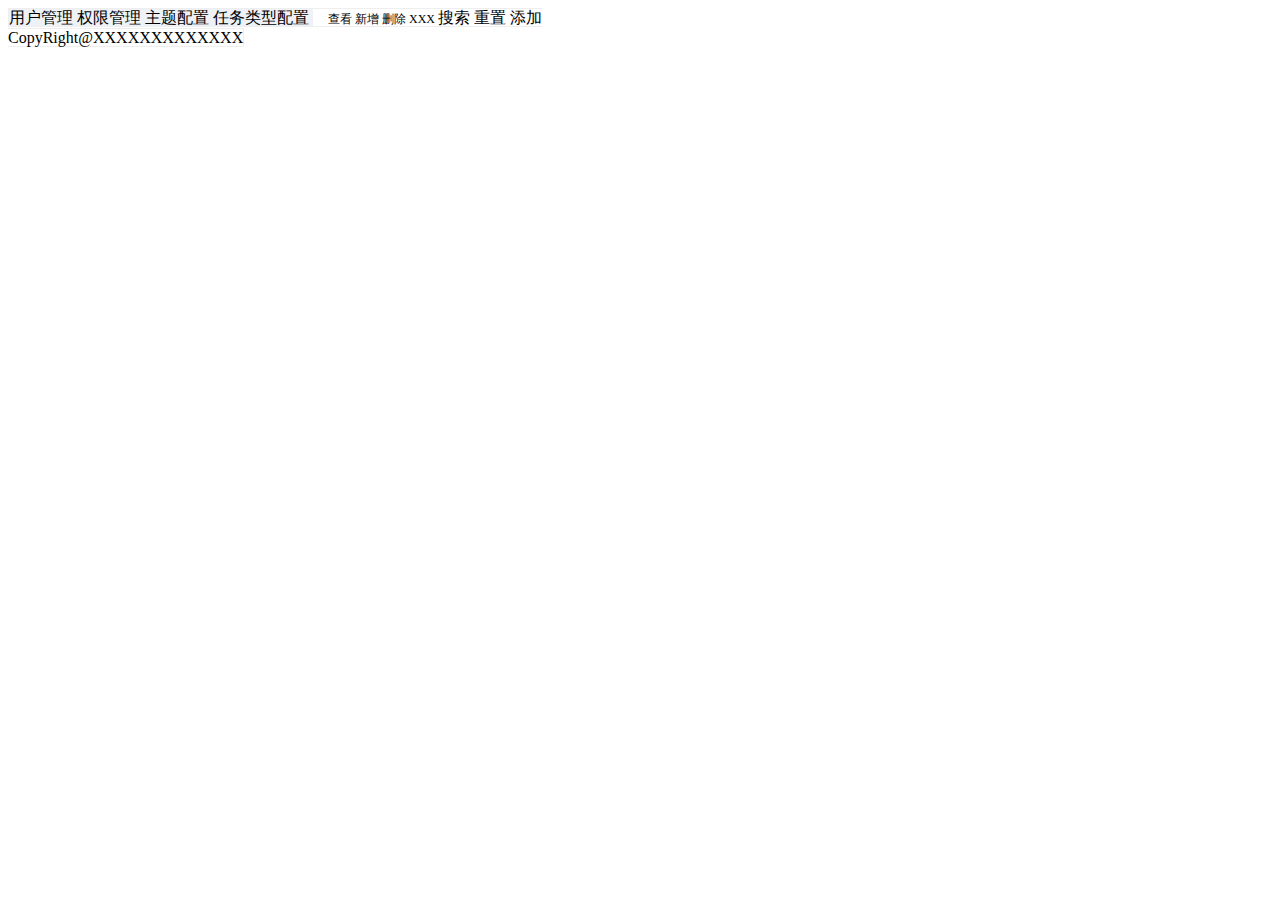
<file: src/main/resources/templates/admin/index.html>
<!DOCTYPE HTML>
<html xmlns="http://www.w3.org/1999/xhtml" xmlns:th="http://www.thymeleaf.org" >
<html>
    <head>
        <meta charset="UTF-8">
        <title>index</title>
        <link rel="stylesheet" th:href="@{/static/element-ui/lib/theme-chalk/index.css}">
        <style>
            .el-header{
                background-color: #b3c0d1;
                color: #333;
                line-height: 60px;
            }
            .el-aside{
                color: #333;
            }
        </style>
    </head>
    <body>
       <div id="app">
           <el-container style="border: 1px solid #eee">
               <el-aside width="200px" style="background-color: rgb(238,241,246)">
                   <el-menu>
                       <el-submenu index="1">
                           <template slot="title"><i class="el-icon-message"></i>用户管理</template>
                           <el-menu-item-group>
                               <el-menu-item index="1-1">用户管理</el-menu-item>
                               <el-menu-item index="1-2">权限管理</el-menu-item>
                           </el-menu-item-group>
                       </el-submenu>
                       <el-submenu index="2">
                           <template slot="title"><i class="el-icon-menu"></i>系统属性配置</template>
                           <el-menu-item-group>
                               <el-menu-item index="2-1">主题配置</el-menu-item>
                               <el-menu-item index="2-2">任务类型配置</el-menu-item>
                           </el-menu-item-group>
                       </el-submenu>
                   </el-menu>
               </el-aside>
               <el-container>
                   <el-header style="text-align: right;font-size: 12px">
                       <el-dropdown>
                           <i class="el-icon-setting" style="margin-right: 15px"></i>
                           <el-dropdown-menu slot="dropdown">
                               <el-dropdown-item>查看</el-dropdown-item>
                               <el-dropdown-item>新增</el-dropdown-item>
                               <el-dropdown-item>删除</el-dropdown-item>
                           </el-dropdown-menu>
                       </el-dropdown>
                       <span>XXX</span>
                   </el-header>
                   <el-main>
                       <el-row>
                           <el-col>
                               <el-input v-model="search" placeholder="请输入内容" clearable style="width: 200px"></el-input>
                               <el-button type="success" round @click="searchData">搜索</el-button>
                               <el-button type="success" round @click="getData(currentPage,pageSize)">重置</el-button>
                           </el-col>
                       </el-row>
                       <el-row style="margin-top: 10px">
                           <el-button type="primary" plain style="width: 120px" @click="add">添加</el-button>
                       </el-row>
                       <el-table :data="tableData" @current-change="currentChangeRow" highlight-current-row height="450px">
                           <el-table-column prop="id" label="id" width="140" v-if="false"></el-table-column>
                           <el-table-column prop="username" label="用户名" width="140"></el-table-column>
                       </el-table>
                       <div class="block" style="text-align: center">
                           <el-pagination
                                   @size-change="handleSizeChange"
                                   @current-change="handleCurrentChange"
                                   :current-page.sync="currentPage"
                                   :page-sizes="[10, 20, 30]"
                                   :page-size="10"
                                   layout="sizes, prev, pager, next"
                                   :total="totalSize">
                           </el-pagination>
                       </div>
                   </el-main>
                   <el-footer style="text-align: center;">
                       <span >CopyRight@XXXXXXXXXXXXX</span>
                   </el-footer>
               </el-container>
           </el-container>
       </div>
    </body>
    <script th:src="@{/static/vuejs/jquery-3.3.1.min.js}"></script>
    <script th:src="@{/static/vuejs/vue.js}"></script>
    <script th:src="@{/static/element-ui/lib/index.js}"></script>
    <script th:src="@{/static/layer/layer.js}"></script>
    <script>
        var vue =new Vue({
            el:'#app',
            mounted:function(){
                this.getData(this.currentPage,this.pageSize);
            },
            data:function () {
                return {
                    addUserVisible:false,
                    tableData:[],
                    formLabelWidth: '120px',
                    search:'',
                    currentPage:1,
                    pageSize: 10,
                    totalSize:0,
                    currentRow:null,
                    options:[],
                    exports:'导出'
                }
            },
            methods:{
                loading:function(){
                    let index = layer.load(0, {shade: false});
                    return index;
                },
                getData:function(start,pageSize){
                    let index = this.loading();
                    $.ajax({
                        type:'post',
                        url:'/getUsers',
                        data:{
                            start: start,
                            pageSize: pageSize
                        },
                        dataType:'JSON',
                        success:function (result) {
                            vue.close(index);
                            vue.tableData = result.data;
                            vue.totalSize = result.count;
                        }
                    })
                },
                exportData:function(){
                    $.ajax({
                        type:'post',
                        url:'http://172.17.12.30:8898/export',
                        data:{
                            search:vue.search
                        },
                        dataType:'JSON',
                        success:function (result) {
                            vue.getProgress(result.data);
                        }
                    })
                },
                getProgress:function(data){
                    $.ajax({
                        type:'post',
                        url:'http://172.17.12.30:8898/progress',
                        data:{
                            id:data
                        },
                        dataType:'JSON',
                        success:function (result) {
                            vue.exports = result.data.progress;
                            if(result.data.url == null){
                                vue.getProgress(data);
                            }else{
                                window.location.href= result.data.url;
                            }
                        }
                    })
                },
                searchData:function(){
                    let index = this.loading();
                    $.ajax({
                        type:'post',
                        url:'http://172.17.12.30:8898/select',
                        data:{
                            search: this.search,
                            start: vue.currentPage,
                            pageSize: vue.pageSize
                        },
                        dataType:'JSON',
                        success:function (result) {
                            vue.close(index);
                            vue.tableData = result.accounts;
                            vue.totalSize = result.count;
                        }
                    })
                },
                close:function(index){
                    layer.close(index);
                },
                add:function () {
                    layer.open({
                        type: 2,
                        fixed: false, //不固定
                        maxmin: true,
                        area: ['500px', '450px'], //宽高
                        content: './add.html'
                    });
                },
                importData:function(){
                    layer.open({
                        type: 2,
                        title:'导入excel',
                        fixed: false, //不固定
                        maxmin: true,
                        area: ['500px', '450px'], //宽高
                        content: './importAccount.html'
                    });
                },
                update:function(){
                    layer.open({
                        type: 2,
                        fixed: false, //不固定
                        maxmin: true,
                        area: ['500px', '450px'], //宽高
                        content: './update.html'
                    });
                },
                deleteAccount:function(){
                    if(this.currentRow == null)
                        layer.msg("请选择要删除的行")
                    layer.confirm('确定要删除吗？', {
                        btn: ['确定','取消'] //按钮
                    }, function(){
                        $.ajax({
                            type:'post',
                            url:'http://172.17.12.30:8898/delete',
                            data:{
                                id:vue.currentRow.id
                            },
                            dataType:'JSON',
                            success:function (result) {
                                layer.msg("删除成功");
                                vue.currentRow = null;
                                vue.getData(vue.currentPage,vue.pageSize);
                            }
                        })
                    }, function(){

                    });
                },
                handleSizeChange(val) {
                    this.pageSize = val;
                },
                handleCurrentChange(val) {
                    this.currentPage = val;
                    this.getData(this.currentPage,this.pageSize);
                },
                currentChangeRow:function (val) {
                    this.currentRow = val
                },
                formatGender:function(row, column, cellValue, index){
                    if(cellValue == 0)
                        return '男';
                    if(cellValue == 1)
                        return '女';
                },
                getProvince:function (row, column, cellValue, index) {
                    this.options.map(function (e) {
                        if(e.value == cellValue){
                           cellValue = e.label;
                            return cellValue;
                        }
                    })
                    return cellValue;
                },
                getCity:function (row, column, cellValue, index) {
                    this.options.map(function (e) {
                        let child = e.children;
                        if(child){
                            child.map(function (a) {
                                if(a.value == cellValue){
                                    cellValue = a.label;
                                    return cellValue;
                                }
                            })
                        }

                    })
                    return cellValue;
                },
                getCountry:function (row, column, cellValue, index) {
                    this.options.map(function (e) {
                        let child = e.children;
                        if(child){
                            child.map(function (a) {
                                let country = a.children;
                                if(country){
                                    country.map(function (e) {
                                        if(e.value == cellValue){
                                            cellValue = e.label;
                                            return cellValue;
                                        }
                                    })
                                }
                            })
                        }
                    })
                    return cellValue;
                }
            }
        })
    </script>
</html>
</file>
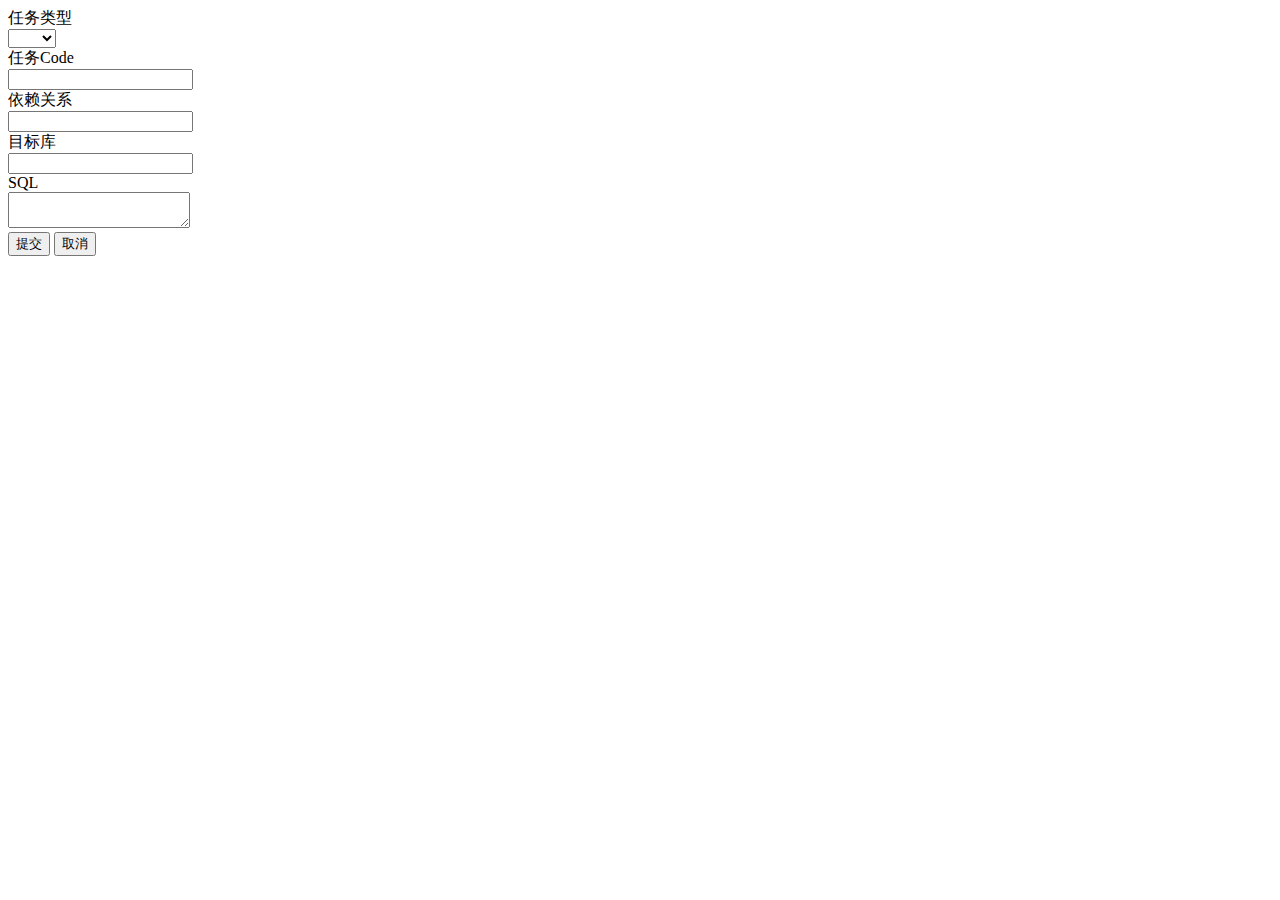
<file: src/main/resources/templates/add-dag-content.html>
<!DOCTYPE HTML>
<html xmlns="http://www.w3.org/1999/xhtml" xmlns:th="http://www.thymeleaf.org" >
<head>
    <title>da-ival</title>
    <meta http-equiv="Content-Type" content="text/html; charset=UTF-8" />
    <link th:href="@{/static/layui/css/layui.css}" rel="stylesheet"/>
    <link th:href="@{/static/css/adddag.css}" rel="stylesheet"/>
</head>
<body>
<form class="layui-form" action="">

    <div class="layui-form-item">
        <label class="layui-input-block">任务类型</label>
        <div class="layui-input-block">
            <select name="city" lay-verify="required">
                <option value=""></option>
                <option value="0">北京</option>
                <option value="1">上海</option>
            </select>
        </div>
    </div>
    <div class="layui-form-item">
        <div class="layui-input-block">
            任务Code
        </div>
        <div class="layui-input-block">
            <input type="text" name="title" required  lay-verify="required"  autocomplete="off" class="layui-input">
        </div>
    </div>
    <div class="layui-form-item">
        <div class="layui-input-block">
            依赖关系
        </div>
        <div class="layui-input-block">
            <input type="text" name="title" required  lay-verify="required" autocomplete="off" class="layui-input">
        </div>
    </div>
    <div class="layui-form-item">
        <div class="layui-input-block">
            目标库
        </div>
        <div class="layui-input-block">
            <input type="text" name="title" required  lay-verify="required"  autocomplete="off" class="layui-input">
        </div>
    </div>
    <div class="layui-form-item layui-form-text">
        <label class="layui-input-block">SQL</label>
        <div class="layui-input-block">
            <textarea name="desc" class="layui-textarea"></textarea>
        </div>
    </div>
    <div class="layui-form-item">
        <div class="layui-input-block">
            <button class="layui-btn" lay-submit lay-filter="formDemo">提交</button>
            <button class="layui-btn layui-btn-primary" onclick="closeAddDag()">取消</button>
        </div>
    </div>
</form>
    <script th:src="@{/static/layui/layui.all.js}"></script>
    <script th:src="@{/static/js/adddag.js}"></script>

</body>
</html>
</file>
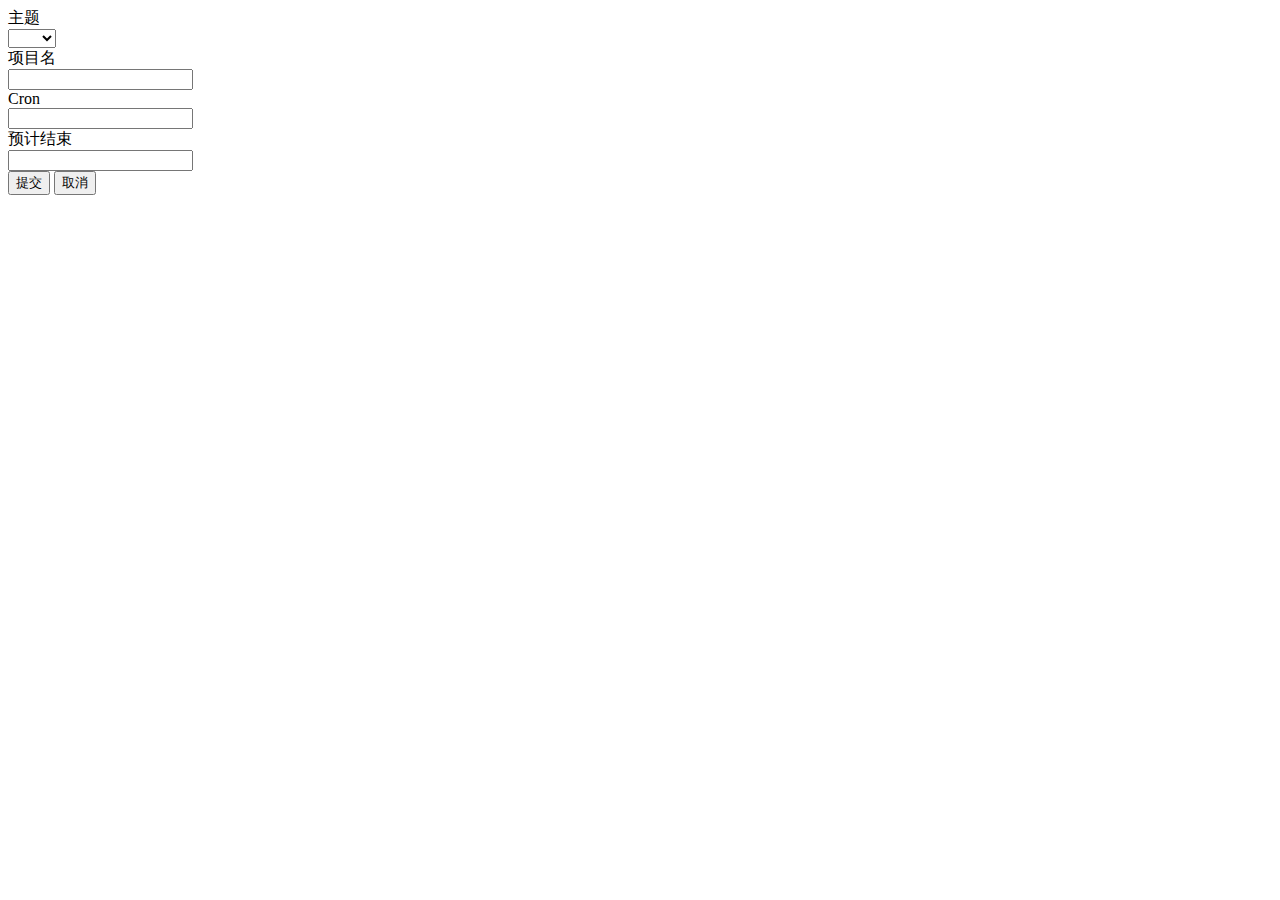
<file: src/main/resources/templates/adddag.html>
<!DOCTYPE HTML>
<html xmlns="http://www.w3.org/1999/xhtml" xmlns:th="http://www.thymeleaf.org" >
<head>
    <title>da-ival</title>
    <meta http-equiv="Content-Type" content="text/html; charset=UTF-8" />
    <link th:href="@{/static/layui/css/layui.css}" rel="stylesheet"/>
    <link th:href="@{/static/css/adddag.css}" rel="stylesheet"/>
</head>
<body>
    <form class="layui-form" action="/addDags">
        <div class="layui-form-item">
            <div class="layui-inline">
                <label class="layui-form-label">主题</label>
                <div class="layui-input-inline">
                    <select name="theme" lay-verify="required">
                        <option value=""></option>
                        <option value="北京">北京</option>
                        <option value="上海">上海</option>
                    </select>
                </div>
            </div>
            <div class="layui-inline">
                <label class="layui-form-label">项目名</label>
                <div class="layui-input-inline">
                    <input type="text" name="dag_name" lay-verify="required" autocomplete="off" class="layui-input">
                </div>
            </div>
        </div>

        <div class="layui-form-item">
            <div class="layui-inline">
                <label class="layui-form-label">Cron</label>
                <div class="layui-input-inline">
                    <input type="tel" name="timing" lay-verify="required" autocomplete="off" class="layui-input">
                </div>
            </div>
            <div class="layui-inline">
                <label class="layui-form-label">预计结束</label>
                <div class="layui-input-inline">
                    <input type="text" id="yj_date" name="expect_end_time" lay-verify="required" autocomplete="off" class="layui-input">
                </div>
            </div>
        </div>

        <div class="layui-form-item">
            <div class="layui-input-block">
                <button class="layui-btn" lay-submit="" lay-filter="demo1">提交</button>
                <button class="layui-btn layui-btn-primary" onclick="closeAddDag()">取消</button>
            </div>
        </div>
    </form>
    <script th:src="@{/static/layui/layui.all.js}"></script>
    <script th:src="@{/static/js/adddag.js}"></script>

</body>
</html>
</file>
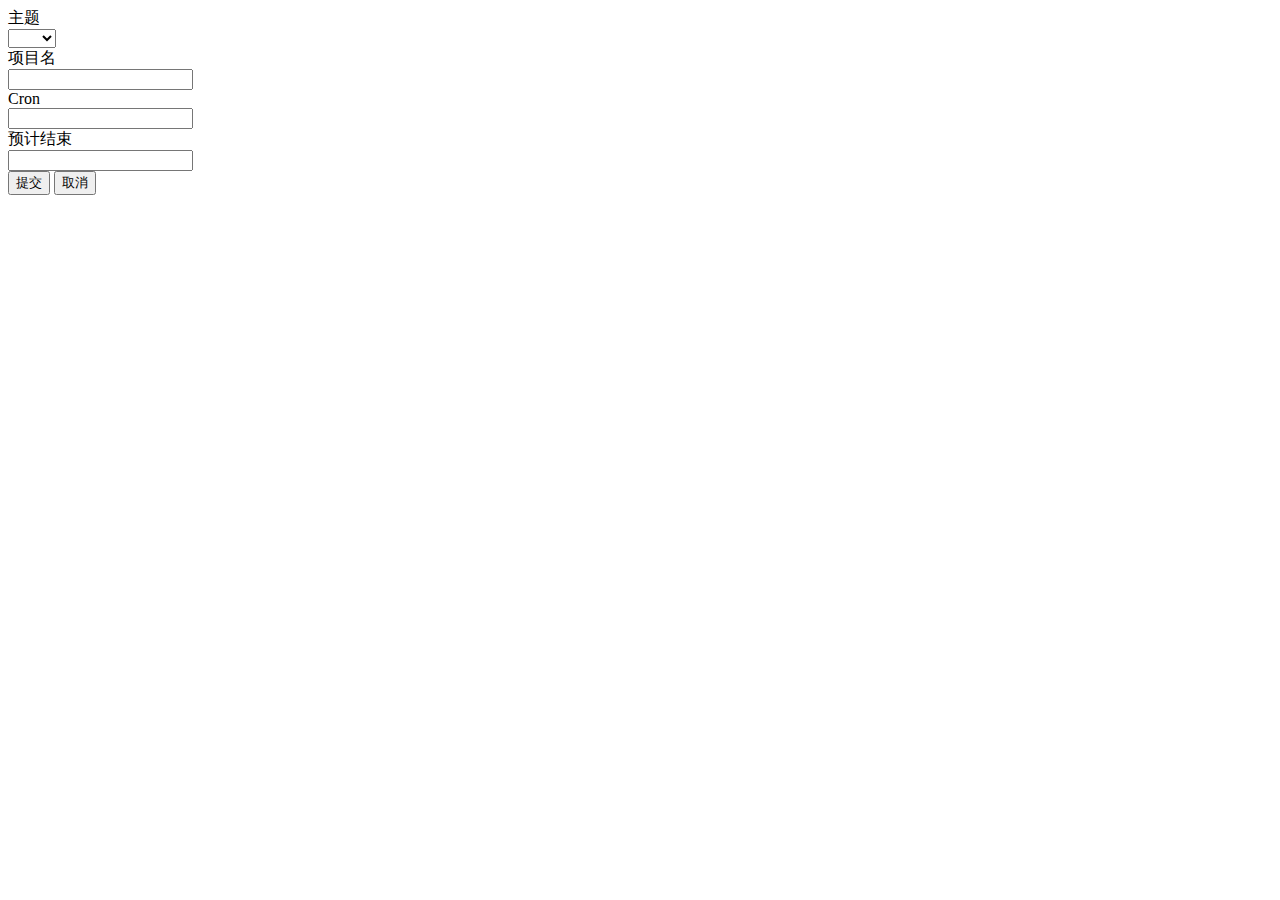
<file: src/main/resources/templates/adduser.html>
<!DOCTYPE HTML>
<html xmlns="http://www.w3.org/1999/xhtml" xmlns:th="http://www.thymeleaf.org" >
<head>
    <title>da-ival</title>
    <meta http-equiv="Content-Type" content="text/html; charset=UTF-8" />
    <link th:href="@{/static/layui/css/layui.css}" rel="stylesheet"/>
    <link th:href="@{/static/css/index.css}" rel="stylesheet"/>
</head>
<body>
<form class="layui-form" action="">
    <div class="layui-form-item">
        <div class="layui-inline">
            <label class="layui-form-label">主题</label>
            <div class="layui-input-inline">
                <select name="city" lay-verify="required">
                    <option value=""></option>
                    <option value="0">北京</option>
                    <option value="1">上海</option>
                </select>
            </div>
        </div>
        <div class="layui-inline">
            <label class="layui-form-label">项目名</label>
            <div class="layui-input-inline">
                <input type="text" name="email" lay-verify="email" autocomplete="off" class="layui-input">
            </div>
        </div>
    </div>

    <div class="layui-form-item">
        <div class="layui-inline">
            <label class="layui-form-label">Cron</label>
            <div class="layui-input-inline">
                <input type="tel" name="phone" lay-verify="required|phone" autocomplete="off" class="layui-input">
            </div>
        </div>
        <div class="layui-inline">
            <label class="layui-form-label">预计结束</label>
            <div class="layui-input-inline">
                <input type="text" id="yj_date" name="email" lay-verify="required" autocomplete="off" class="layui-input">
            </div>
        </div>
    </div>

    <div class="layui-form-item">
        <div class="layui-input-block">
            <button class="layui-btn" lay-submit="" lay-filter="demo1">提交</button>
            <button class="layui-btn layui-btn-primary" onclick="closeAddDag()">取消</button>
        </div>
    </div>
</form>

<script th:src="@{/static/layui/layui.all.js}"></script>
<script th:src="@{/static/js/dags.js}"></script>
</body>
</html>
</file>
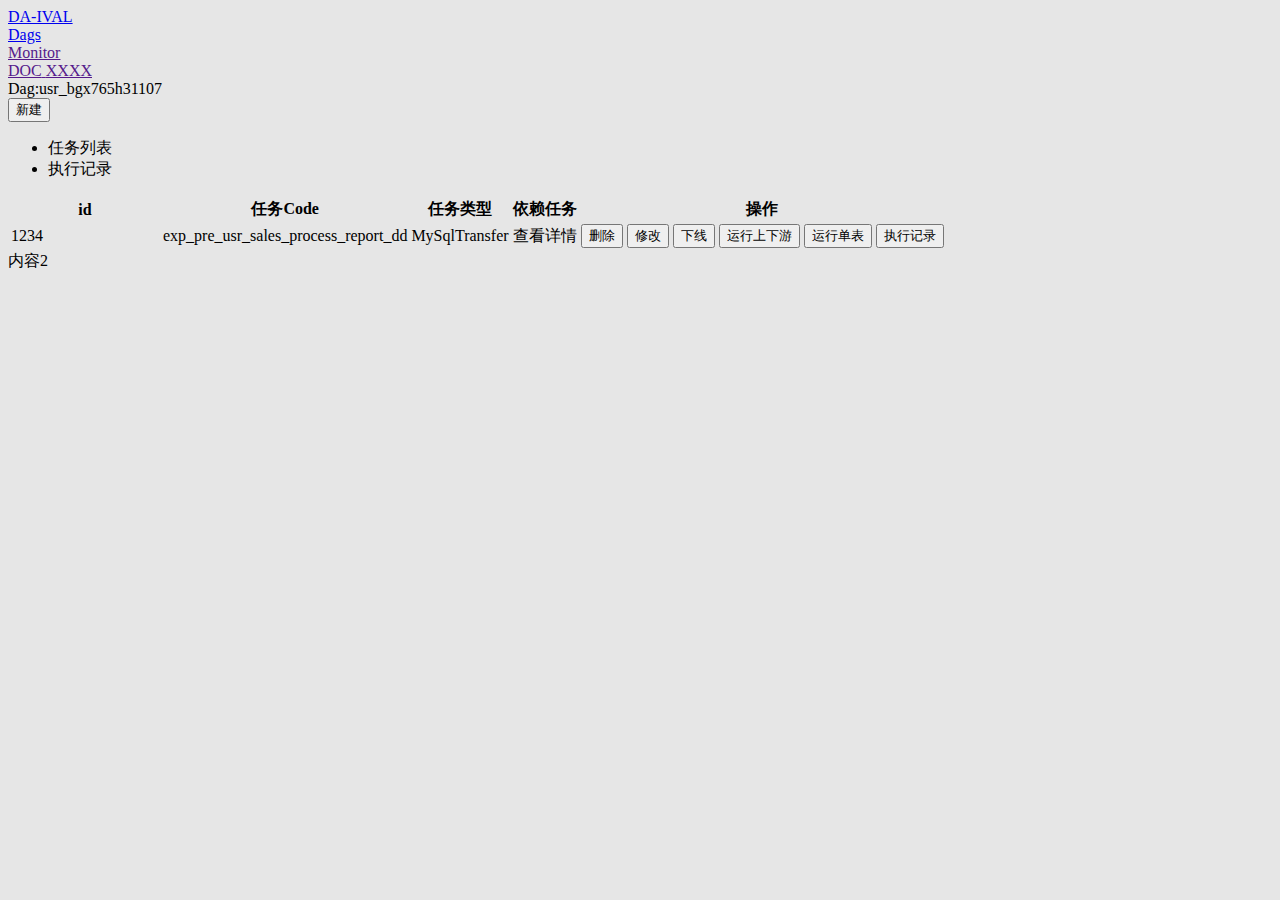
<file: src/main/resources/templates/dag-list.html>
<!DOCTYPE HTML>
<html xmlns="http://www.w3.org/1999/xhtml" xmlns:th="http://www.thymeleaf.org" >
<head>
    <title>da-ival</title>
    <meta http-equiv="Content-Type" content="text/html; charset=UTF-8" />
    <link th:href="@{/static/layui/css/layui.css}" rel="stylesheet"/>
    <link th:href="@{/static/css/index.css}" rel="stylesheet"/>
</head>
<body style="background-color: #e6e6e6">
    <div class="layui-fluid">
        <div class="layui-row">
            <a href="../dags">
                <div class="layui-col-md2">
                    DA-IVAL
                </div>
            </a>
            <a href="../dags">
                <div class="layui-col-md1">
                    Dags
                </div>
            </a>
            <a href="">
                <div class="layui-col-md1">
                    Monitor
                </div>
            </a>
            <div class="layui-col-md8">
                <a href="">
                    <span class="banner-right-item">DOC</span>
                </a>
                <a href="">
                    <span class="banner-right-item">XXXX</span>
                </a>
            </div>
        </div>
    </div>

    <div class="layui-card">
        <div class="layui-card-header">
            <div class="layui-col-md5">
                Dag:usr_bgx765h31107
            </div>
            <div class="layui-col-md7">
                <button class="layui-btn layui-btn-normal" onclick="addDagContent()">新建</button>
            </div>
        </div>

        <div class="layui-card-body">

            <div class="layui-tab">
                <ul class="layui-tab-title">
                    <li class="layui-this">任务列表</li>
                    <li>执行记录</li>
                </ul>
                <div class="layui-tab-content">
                    <div class="layui-tab-item layui-show">
                        <table class="layui-table" lay-even lay-skin="nob">
                            <colgroup>
                                <col width="150">
                                <col width="200">
                                <col>
                            </colgroup>
                            <thead>
                            <tr>
                                <th>id</th>
                                <th>任务Code</th>
                                <th>任务类型</th>
                                <th>依赖任务</th>
                                <th>操作</th>
                            </tr>
                            </thead>
                            <tbody>
                            <tr th:each="a:${msg}">
                                <td>1234</td>
                                <td>exp_pre_usr_sales_process_report_dd</td>
                                <td>MySqlTransfer</td>
                                <td>
                                    <span>查看详情</span>
                                </td>
                                <td>
                                    <button class="layui-btn layui-btn-normal layui-btn-xs">删除</button>
                                    <button class="layui-btn layui-btn-normal layui-btn-xs">修改</button>
                                    <button class="layui-btn layui-btn-normal layui-btn-xs">下线</button>
                                    <button class="layui-btn layui-btn-normal layui-btn-xs">运行上下游</button>
                                    <button class="layui-btn layui-btn-normal layui-btn-xs">运行单表</button>
                                    <button class="layui-btn layui-btn-normal layui-btn-xs">执行记录</button>
                                </td>
                            </tr>
                            </tbody>
                        </table>
                    </div>
                    <div class="layui-tab-item">内容2</div>
                </div>
            </div>
        </div>
    </div>

    <script th:src="@{/static/layui/layui.all.js}"></script>
    <script th:src="@{/static/js/add-dag-content.js}"></script>
</body>
</html>
</file>
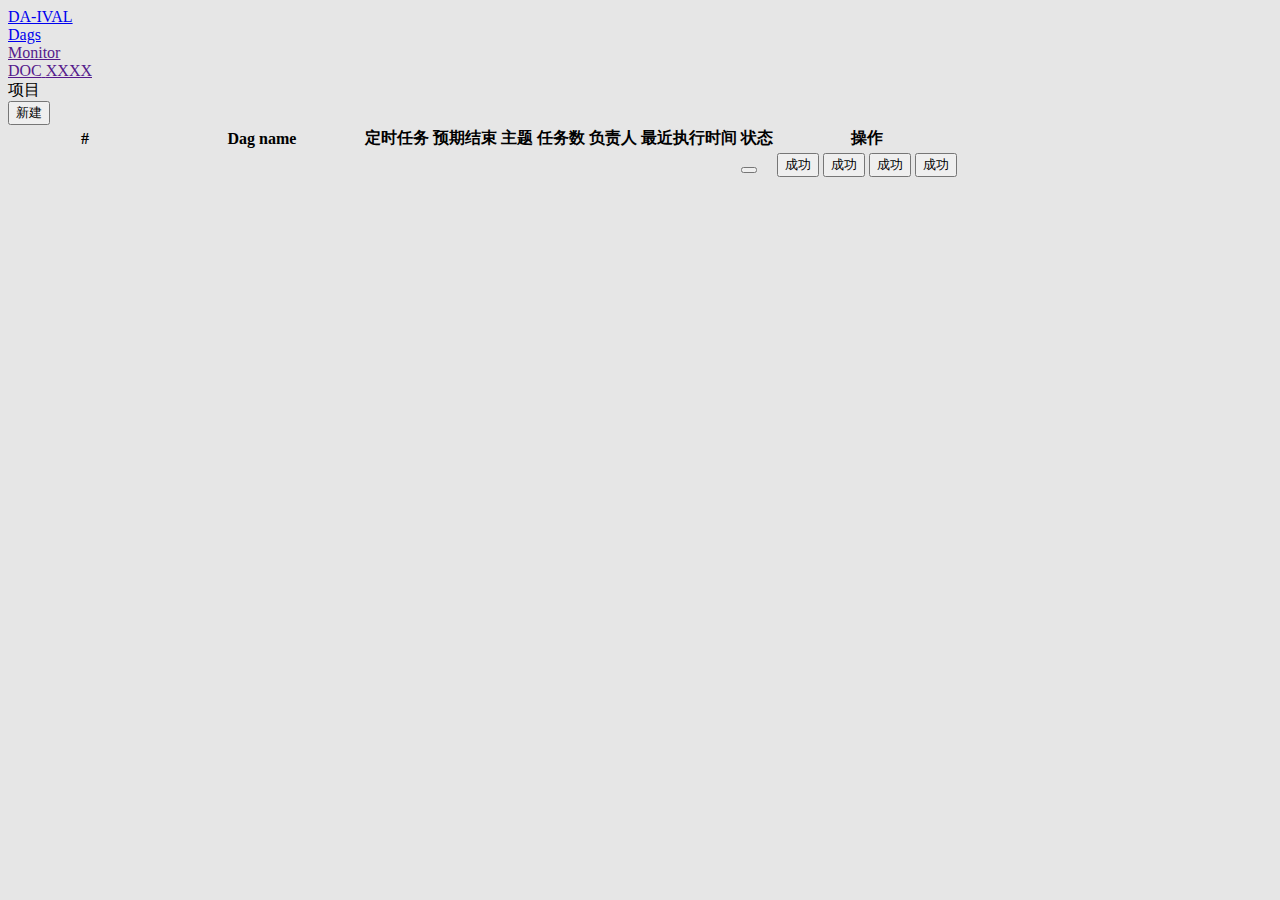
<file: src/main/resources/templates/dags.html>
<!DOCTYPE HTML>
<html xmlns="http://www.w3.org/1999/xhtml" xmlns:th="http://www.thymeleaf.org" >
<head>
    <title>da-ival</title>
    <meta http-equiv="Content-Type" content="text/html; charset=UTF-8" />
    <link th:href="@{/static/layui/css/layui.css}" rel="stylesheet"/>
    <link th:href="@{/static/css/index.css}" rel="stylesheet"/>
</head>
<body style="background-color: #e6e6e6">
    <div class="layui-fluid">
        <div class="layui-row">
            <a href="#">
                <div class="layui-col-md2">
                    DA-IVAL
                </div>
            </a>
            <a href="#">
                <div class="layui-col-md1">
                    Dags
                </div>
            </a>
            <a href="">
                <div class="layui-col-md1">
                    Monitor
                </div>
            </a>
            <div class="layui-col-md8">
                <a href="">
                    <span class="banner-right-item">DOC</span>
                </a>
                <a href="">
                    <span class="banner-right-item">XXXX</span>
                </a>
            </div>
        </div>
    </div>

    <div class="layui-card">
        <div class="layui-card-header">
            <div class="layui-col-md5">
                项目
            </div>
            <div class="layui-col-md7">
                <button class="layui-btn layui-btn-normal" onclick="addDag()">新建</button>
            </div>
        </div>
        <div class="layui-card-body">
            <table class="layui-table" lay-even lay-skin="nob">
                <colgroup>
                    <col width="150">
                    <col width="200">
                    <col>
                </colgroup>
                <thead>
                    <tr>
                        <th>#</th>
                        <th>Dag name</th>
                        <th>定时任务</th>
                        <th>预期结束</th>
                        <th>主题</th>
                        <th>任务数</th>
                        <th>负责人</th>
                        <th>最近执行时间</th>
                        <th>状态</th>
                        <th>操作</th>
                    </tr>
                </thead>
                <tbody>
                    <tr th:each="dag:${dags}">
                        <td ><a href="./dag/" class="drags-id"  th:text="${dag.dag_no}"></a> </td>
                        <td th:text="${dag.dag_name}"></td>
                        <td th:text="${dag.timing}"></td>
                        <td th:text="${dag.expect_end_time}"></td>
                        <td th:text="${dag.theme}"></td>
                        <td th:text="${dag.creator_name}"></td>
                        <td th:text="${dag.creator_name}"></td>
                        <td th:text="${#calendars.format(dag.recently_exec,'yyyy-MM-dd HH:mm:ss')}"></td>
                        <td>
                            <button class="layui-btn layui-btn-xs" th:text="${dag.status}"></button>
                        </td>
                        <td>
                            <button class="layui-btn layui-btn-normal layui-btn-xs">成功</button>
                            <button class="layui-btn layui-btn-normal layui-btn-xs">成功</button>
                            <button class="layui-btn layui-btn-normal layui-btn-xs">成功</button>
                            <button class="layui-btn layui-btn-normal layui-btn-xs">成功</button>
                        </td>
                    </tr>
                </tbody>
            </table>
        </div>
    </div>

    <script th:src="@{/static/layui/layui.all.js}"></script>
    <script th:src="@{/static/js/dags.js}"></script>
</body>
</html>
</file>
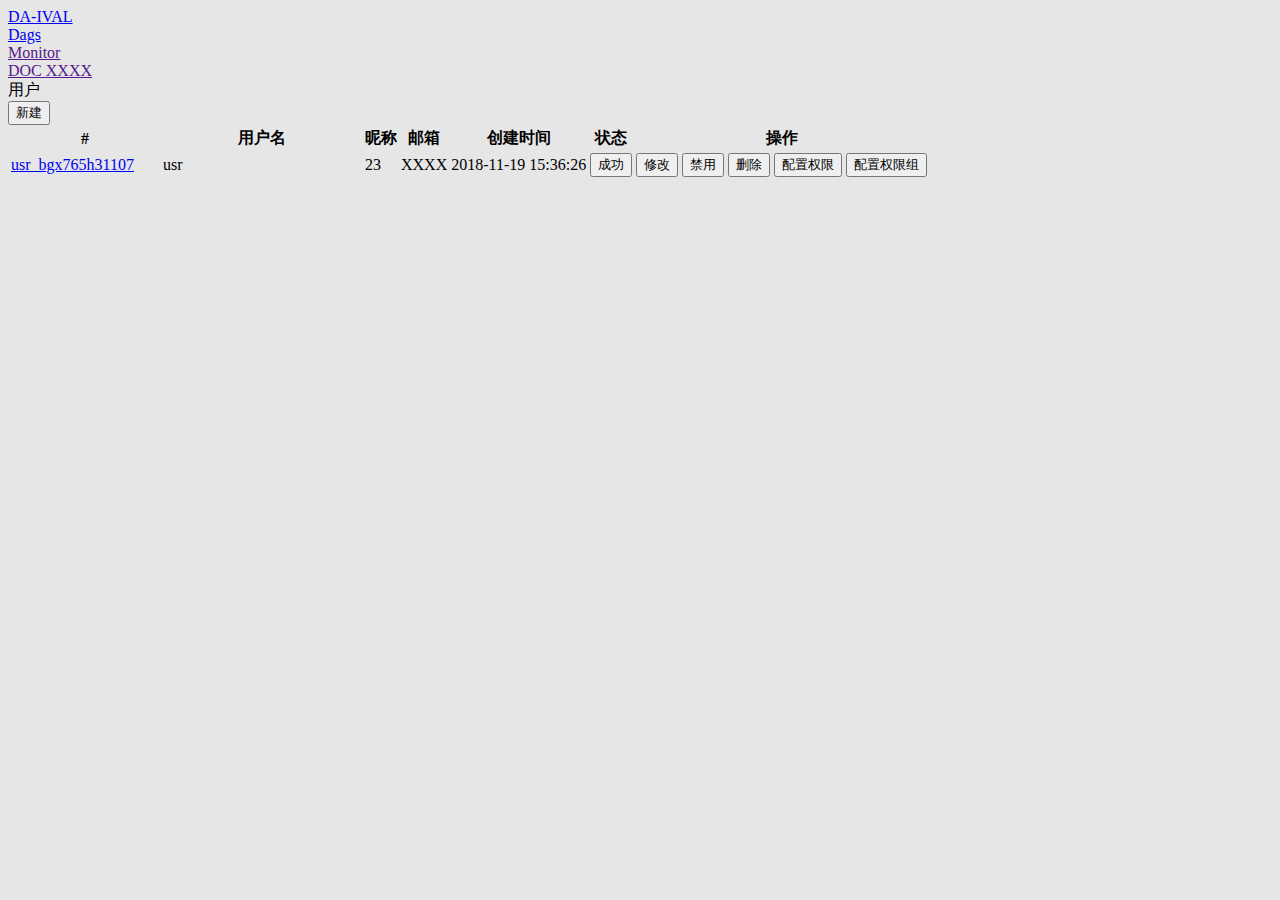
<file: src/main/resources/templates/user.html>
<!DOCTYPE HTML>
<html xmlns="http://www.w3.org/1999/xhtml" xmlns:th="http://www.thymeleaf.org" >
<head>
    <title>da-ival</title>
    <meta http-equiv="Content-Type" content="text/html; charset=UTF-8" />
    <link th:href="@{/static/layui/css/layui.css}" rel="stylesheet"/>
    <link th:href="@{/static/css/index.css}" rel="stylesheet"/>
</head>
<body style="background-color: #e6e6e6">
<div class="layui-fluid">
    <div class="layui-row">
        <a href="#">
            <div class="layui-col-md2">
                DA-IVAL
            </div>
        </a>
        <a href="#">
            <div class="layui-col-md1">
                Dags
            </div>
        </a>
        <a href="">
            <div class="layui-col-md1">
                Monitor
            </div>
        </a>
        <div class="layui-col-md8">
            <a href="">
                <span class="banner-right-item">DOC</span>
            </a>
            <a href="">
                <span class="banner-right-item">XXXX</span>
            </a>
        </div>
    </div>
</div>

<div class="layui-card">
    <div class="layui-card-header">
        <div class="layui-col-md5">
            用户
        </div>
        <div class="layui-col-md7">
            <button class="layui-btn layui-btn-normal" onclick="addUser()">新建</button>
        </div>
    </div>
    <div class="layui-card-body">
        <table class="layui-table" lay-even lay-skin="nob">
            <colgroup>
                <col width="150">
                <col width="200">
                <col>
            </colgroup>
            <thead>
            <tr>
                <th>#</th>
                <th>用户名</th>
                <th>昵称</th>
                <th>邮箱</th>
                <th>创建时间</th>
                <th>状态</th>
                <th>操作</th>
            </tr>
            </thead>
            <tbody>
            <tr th:each="a:${msg}">
                <td ><a href="./dag/usr_bgx765h31107" class="drags-id">usr_bgx765h31107</a> </td>
                <td>usr</td>
                <td>23</td>
                <td>XXXX</td>
                <td>2018-11-19 15:36:26</td>
                <td>
                    <button class="layui-btn layui-btn-xs">成功</button>
                </td>
                <td>
                    <button class="layui-btn layui-btn-normal layui-btn-xs">修改</button>
                    <button class="layui-btn layui-btn-normal layui-btn-xs">禁用</button>
                    <button class="layui-btn layui-btn-normal layui-btn-xs">删除</button>
                    <button class="layui-btn layui-btn-normal layui-btn-xs">配置权限</button>
                    <button class="layui-btn layui-btn-normal layui-btn-xs">配置权限组</button>
                </td>
            </tr>
            </tbody>
        </table>
    </div>
</div>

<script th:src="@{/static/layui/layui.all.js}"></script>
<script th:src="@{/static/js/user.js}"></script>
</body>
</html>
</file>
